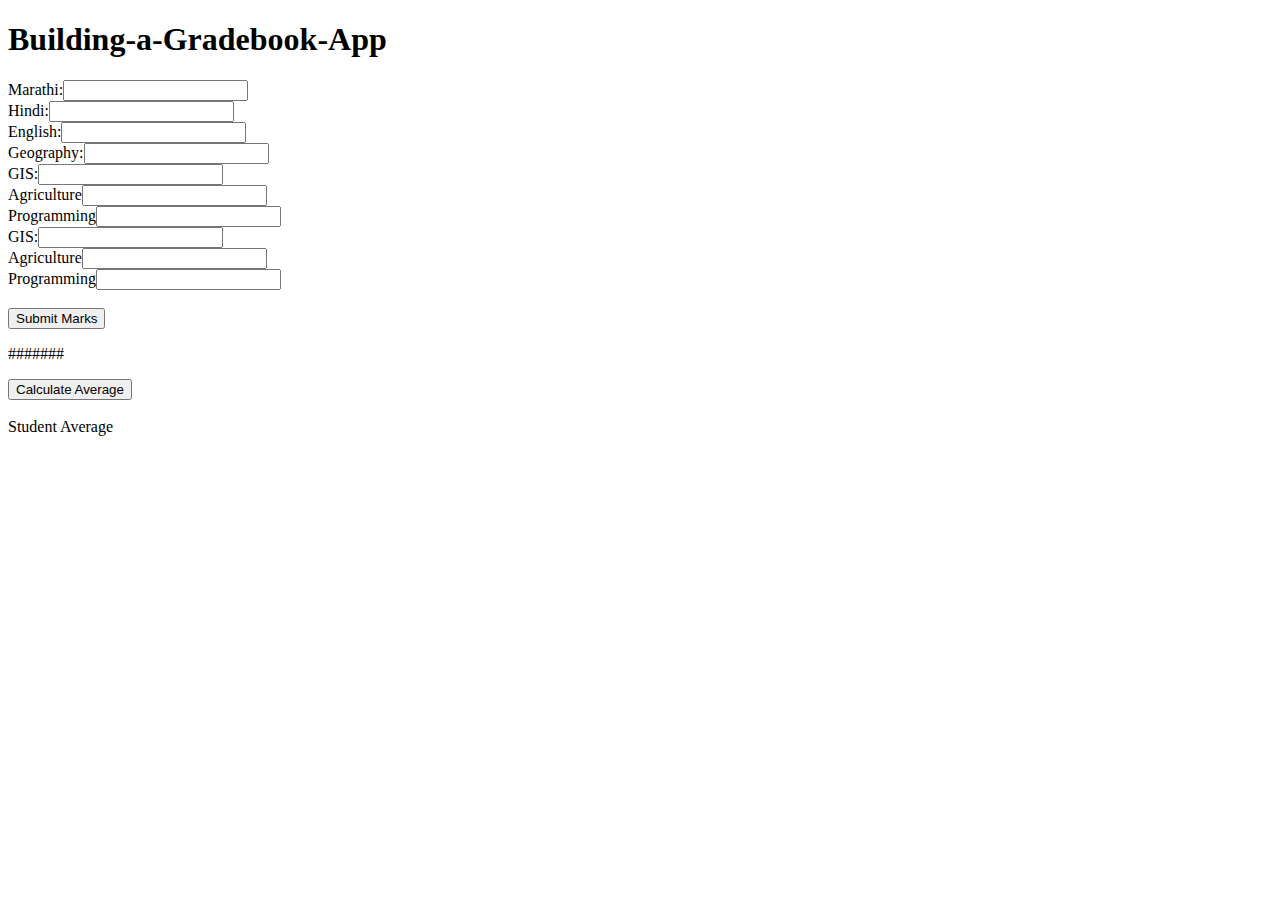
<file: index.html>
<!DOCTYPE html>
<html lang="en">
  <head>
    <meta charset="UTF-8" />
    <meta name="viewport" content="width=device-width, initial-scale=1.0" />
    <title>building-a-gradebook-app</title>
    <link rel="stylesheet" href="./style.css">
  </head>
  <body>
    <h1>Building-a-Gradebook-App</h1>

    <!-- HTML code -->
    <form id="form">
      <label for="s1">Marathi:</label>
      <input type="number" id="s1" /> <br />
      <label for="s2">Hindi:</label>
      <input type="number" id="s2" /> <br />
      <label for="s3">English:</label>
      <input type="number" id="s3" /> <br />
      <label for="s4">Geography:</label>
      <input type="number" id="s4" /> <br />
      <label for="s5">GIS:</label>
      <input type="number" id="s5" /> <br />
      <label for="s6">Agriculture</label>
      <input type="number" id="s6" /> <br />
      <label for="s7">Programming</label>
      <input type="number" id="s7" /> <br />
      <label for="s5">GIS:</label>
      <input type="number" id="s8" /> <br />
      <label for="s6">Agriculture</label>
      <input type="number" id="s9" /> <br />
      <label for="s7">Programming</label>
      <input type="number" id="s10" /> <br /><br />
      <button type="button" onclick="storeInput()">Submit Marks</button><br>
      <p class="marks" id="marks">#######</p>
      <span
        ><button type="button" onclick="getAverage()">
          Calculate Average
        </button></span
      ><br /><br />
      <label for="Avg">Student Average</label>
      <p id="Avg"></p>
    </form>
    <script src="./main.js"></script>
  </body>
</html>
</file>
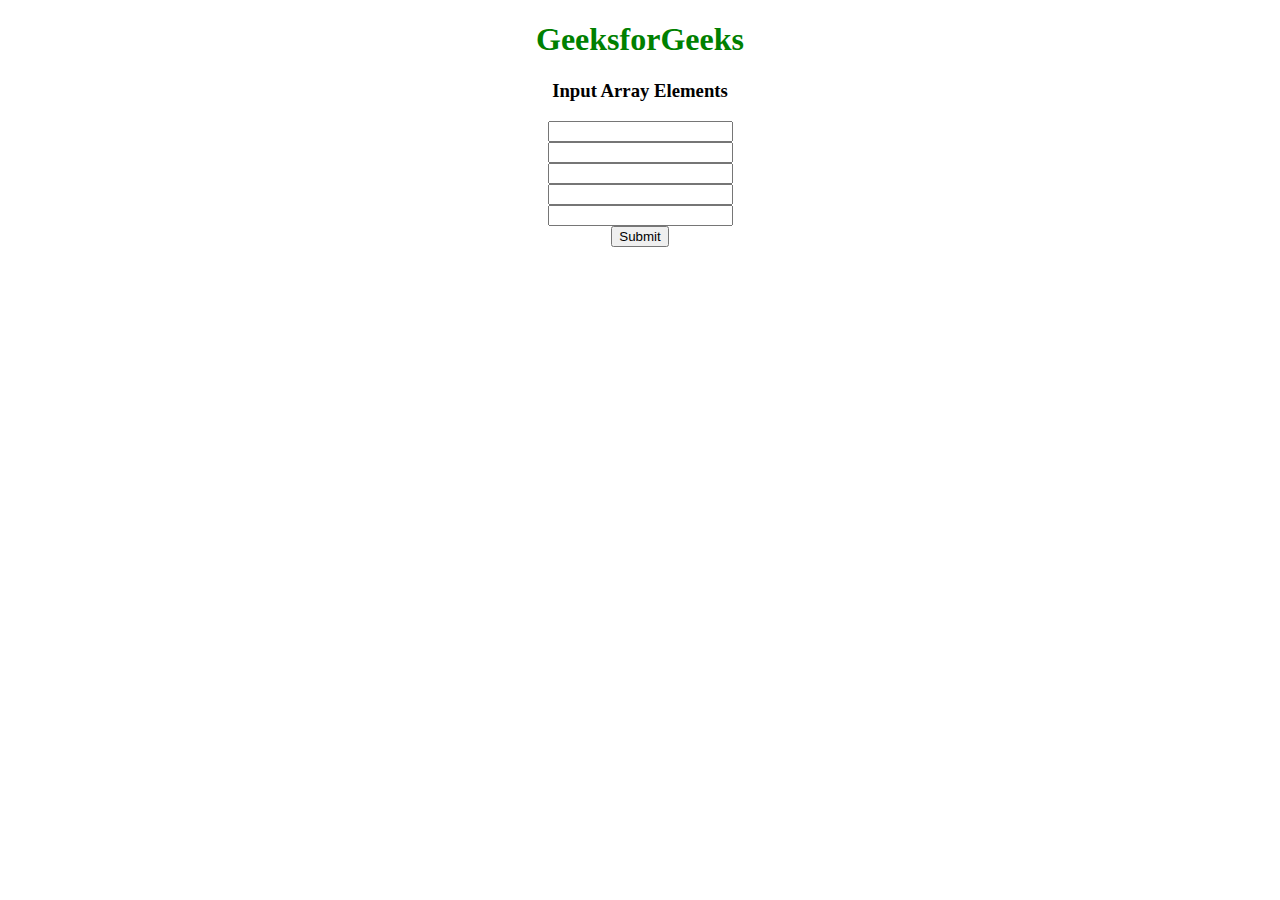
<file: test.html>
<!DOCTYPE html>
<html lang="en" dir="ltr">

<head>
	<meta charset="utf-8">
	<title>
		How to get values from html input
		array using JavaScript ?
	</title>
</head>

<body style="text-align: center;">

	<h1 style="color: green;">
		GeeksforGeeks
	</h1>

	<h3 id="po">Input Array Elements</h3>
	<form class="" action="index.html" method="post">
		<input type="text" name="array[]" value="" /><br>
		<input type="text" name="array[]" value="" /><br>
		<input type="text" name="array[]" value="" /><br>
		<input type="text" name="array[]" value="" /><br>
		<input type="text" name="array[]" value="" /><br>
		<button type="button" name="button" onclick="Geeks()">
			Submit
		</button>
	</form>
	<br>

	<p id="par"></p>

	<script type="text/javascript">
		let k = "The respective values are :";
		function Geeks() {
			let input = document.getElementsByName('array[]');

			for (let i = 0; i < input.length; i++) {
				let a = input[i];
				k = k + "array[" + i + "].value= "
					+ a.value + " ";
			}

			document.getElementById("par").innerHTML = k;
			document.getElementById("po").innerHTML = "Output";
		}
	</script>
</body>

</html>
</file>
<file: style.css>
form {
  display: table;
}
</file>
